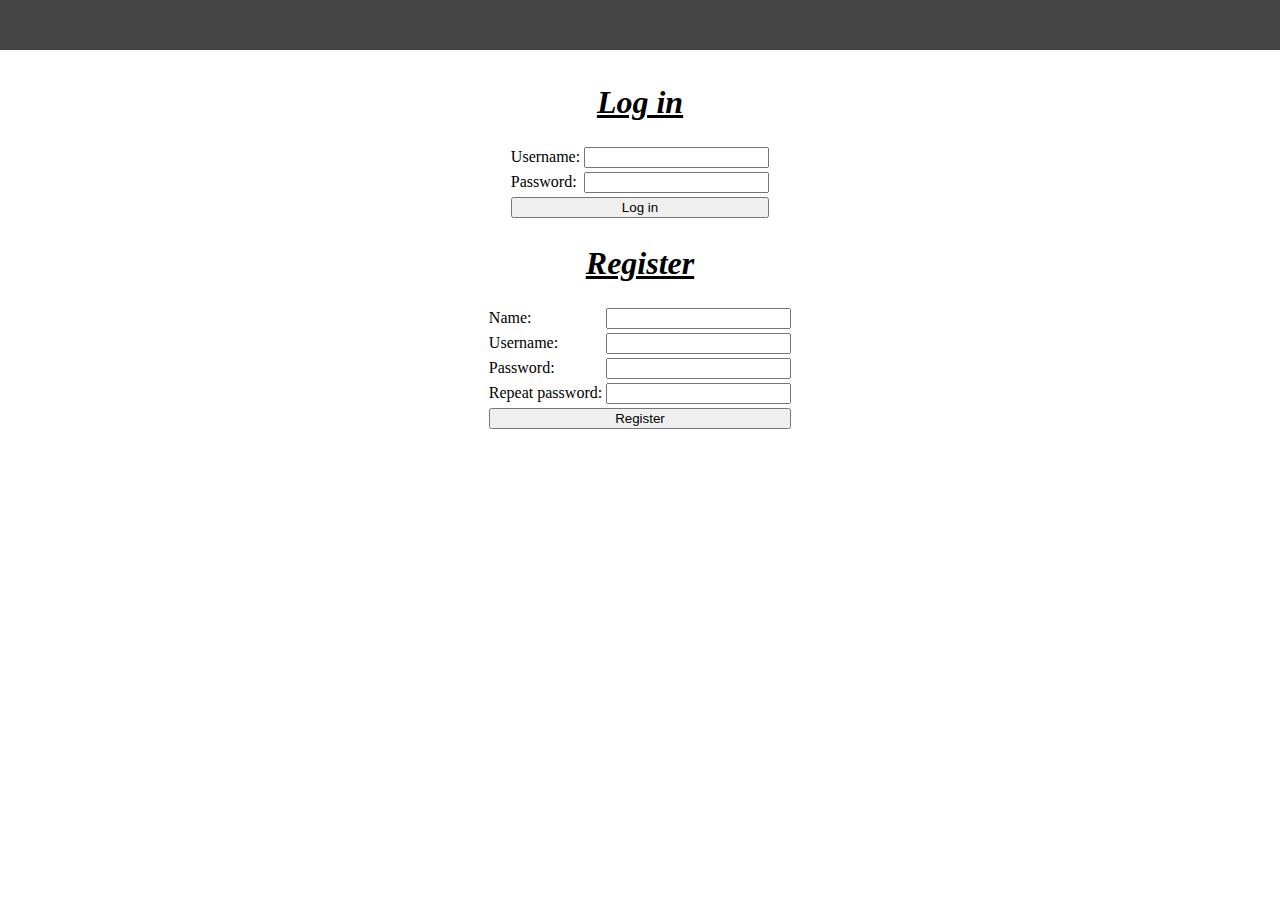
<file: index.html>
<!DOCTYPE html>
<html lang="es">
<head>
	<title></title>
	<meta http-equiv="Content-Type" content="text/html; charset=UTF-8" />
	<link rel="stylesheet" type="text/css" href="css/estilo.css">
</head>
<body>
	<header>
		<div class="nav">
			<ul>
</ul>
</div>
</header>
<div class="cuerpo">
	<form enctype="multipart/form-data" action="inc/login.php" method="post">
		<table align="center">
			<tr><th colspan="2"><h1><u><i>Log in</i></u></h1></th></tr>
			<tr><td>Username:</td><td><input size="20" type="text" name="username"/></td></tr>
			<tr><td>Password:</td><td><input size="20" type="password" name="password"/></td></tr>
			<tr><td colspan="2"><input type="submit" class="button1" value="Log in"/></td></tr>
		</table>
	</form>
	<form enctype="multipart/form-data" action="inc/register.php" method="post">
		<table align="center">
			<tr><th colspan="2"><h1><u><i>Register</i></u></h1></th></tr>
			<tr><td>Name:</td><td><input size="20" type="text" name="name"/></td></tr>
			<tr><td>Username:</td><td><input size="20" type="text" name="username"/></td></tr>
			<tr><td>Password:</td><td><input size="20" type="password" name="password"/></td></tr>
			<tr><td>Repeat password:</td><td><input size="20" type="password" name="rpassword"/></td></tr>
			<tr><td colspan="2"><input type="submit" class="button1" value="Register"/></td></tr>
		</table>
	</form>
</div>
</body>
</html>
</file>
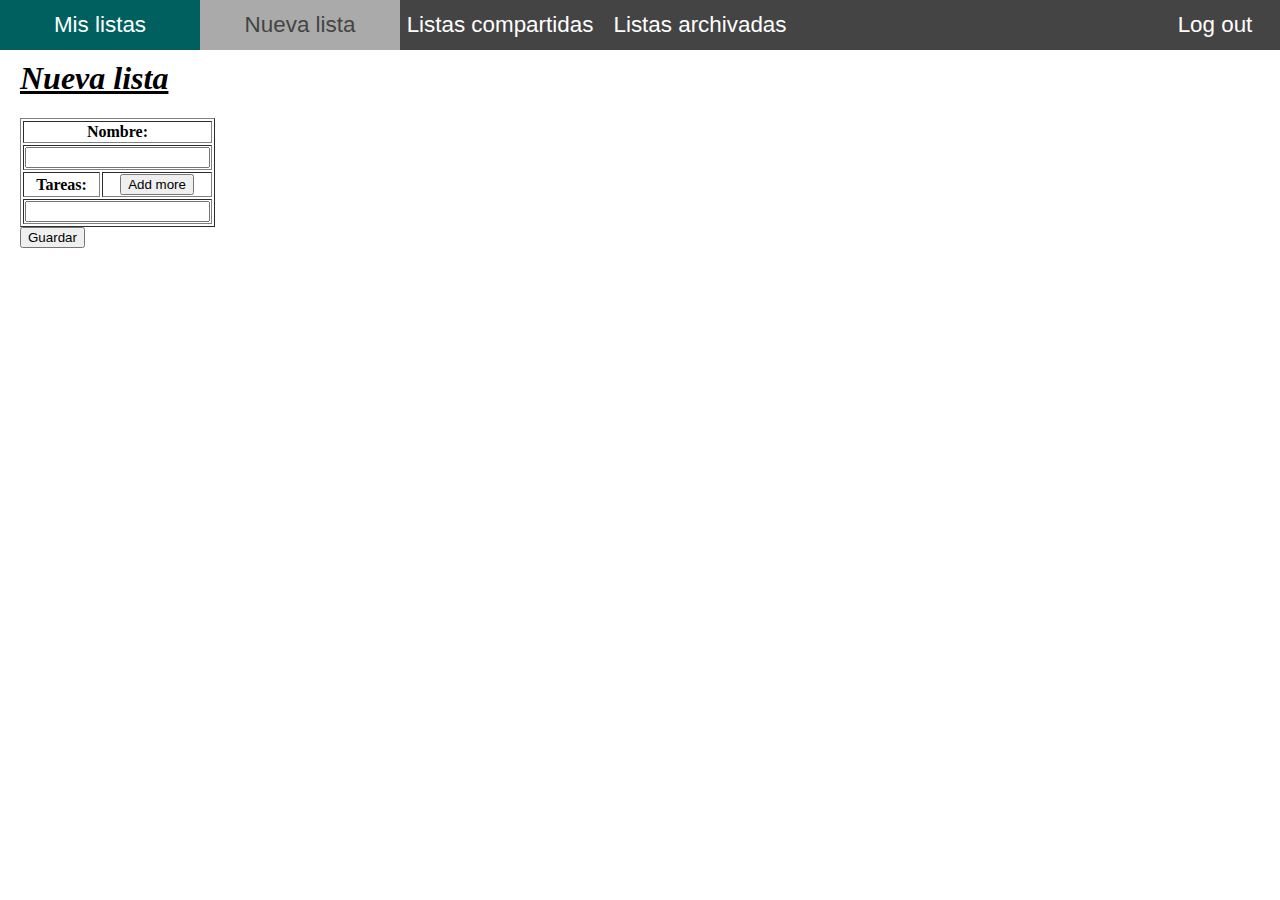
<file: nuevaLista.html>
<!DOCTYPE html>
<html lang="es">
<head>
<title></title>
<meta http-equiv="Content-Type" content="text/html; charset=UTF-8" />
<link rel="stylesheet" type="text/css" href="css/estilo.css">
</head>
<body>
<header>
<div class="nav">
<ul>
    <li><a href="index2.html">Mis listas</a></li>
    <li><a class="active" href="nuevaLista.html">Nueva lista</a></li>
    <li><a href="compartidas.php">Listas compartidas</a></li>
    <li><a href="archivadas.html">Listas archivadas</a></li>
    <li class="log"><a href="inc/logout.php">Log out</a></li>
</ul>
</div>
</header>
    
    <script type="text/javascript">
        var nu = 2;
        function myFunction() {
            if (nu <= '40') {
                var iq1 = document.createElement('INPUT');
                iq1.setAttribute('type', 'text');
                
                iq1.setAttribute('name', 'tarea'+nu);
                
                var tr = document.createElement('TR');
                var td1 = document.createElement('TD');
                td1.appendChild(iq1);
                td1.setAttribute('colspan', '2');
                tr.appendChild(td1);
                var wrapper = document.getElementById('myTable');
                wrapper.appendChild(tr);
                nu = nu+1;
            }
        }
    </script>
    <div class="cuerpo">
    <h1><u><i>Nueva lista</i></u></h1>
    <form enctype='multipart/form-data' action='inc/add_lista.php' method='post'>
    <table border=1 id="myTable">
        <tr>
            <th colspan=2>Nombre:</th>
        </tr>
        <tr>
            <td colspan=2><input type="text" name="list_name"/></td>
        </tr>
        <tr>
            <th>Tareas:</th><th><button type="button" onclick="myFunction()">Add more</button></th>
        </tr>
        <tr>
            <td colspan=2><input type="text" name="tarea1"/></td>
        </tr>
    </table>
    <input type='submit' name='guardar' value='Guardar'/>
    </form>
    
    
</div>
<a href="#" class="go-top" id="go-top">Go up</a>
</body>
</html>
</file>
<file: css/estilo.css>
body {
  margin: 0;
  padding: 0;
}

.cuerpo {
  padding-right:20px;
  padding-left:20px;
  margin-top:60px;
}

li.about{
  float:right;
  list-style-type:none;
  margin: 0 0 10px 10px;
}

.nav li.log{
  float:right;
  list-style-type:none;
  margin: 0 0 10px 10px;
  width: 130px;
}

.aboutcuerpo{
  padding:30px;
  margin:30px;
}

.button1 {width:100%;height:100%;}
.button2 {width:100%;height:50%;}

.nav ul {
  list-style: none;
  background-color: #444;
  position: fixed;
  top: 0;
  width: 100%;
  padding: 0;
  margin: 0;
  height: 50px;
}

.nav li {
  font-family: 'Oswald', sans-serif;
  font-size: 1.4em;
  line-height: 50px;
  text-align: left;
  width: 200px;
  border-bottom: none;
  height: 50px;
  display: inline-block;
  margin-right: -4px;
}

.nav a {
  text-decoration: none;
  color: #fff;
  display: block;
  padding-left: 15px;
  border-bottom: none;
  transition: .3s background-color;
}

.nav a:hover {
  background-color: #005f5f;
}

.nav a.active {
  background-color: #aaa;
  color: #444;
  cursor: default;
}

.nav > ul > li {
  text-align: center;
}

.nav > ul > li > a {
  padding-left: 0;
  /*width: 190px;*/
}

/* Sub Menus */
/*.nav li ul {
  margin-top:50px;
  position: absolute;
  display: none;
  width: inherit;
}*/

/*.nav li li {
  font-size: .8em;
  background-color: #444;
  list-style: inherit;
  padding: 0;
  margin: 0;
}*/
.nav li:hover ul {
  display: block;
}

.nav li ul li {
  display: block;
}

.go-top {
  font-family: 'Oswald', sans-serif;
  font-size: 1.4em;
  position: fixed;
  bottom: 0em;
  right: 0em;
  text-decoration: none;
  color: white;
  background-color: rgba(4, 4, 4, 0.6);
  //font-size: 12px;
  padding: 10px;
  display: none;
  margin: 0;
}

.go-top:hover {
  background-color: rgba(0, 0, 0, 0.8);
  color: white;
  text-decoration: none;
}



/*******************************************
   Style menu for larger screens
   Using 525px, but ems
   or other values could be used depending on other factors
********************************************/

@media screen and (max-width: 525px) {
  .cuerpo {
    margin-left:130px;
    margin-top:20px;
  }

  .aboutcuerpo{
    margin-left:130px;
    margin-top:-20px;
  }

  .nav ul {
    margin-right: 0;
    width: 130px;
    height: 100%;
  }

  .nav li {
    border-bottom: none;
    line-height: 50px;
    font-size: 1.4em;
    display: list-item;
    margin-right: -4px;
    margin-bottom:100px;
  }

  .nav > ul > li {
    text-align: left;
  }

  .nav > ul > li > a {
    padding-left: 10;
  }

  /* Sub Menus */
  .nav li ul {
    margin-top:0px;
    position: relative;
    display: list-item;
    width: inherit;
    height: 50px;
  }

  .nav > ul > li > ul > li > a {
    padding-left: 25;
  }

  .nav li ul li {
    position: relative;
    display: block;
    width: inherit;
    height: 50px;
  }

  li.about{
    margin: 0 0 0 0;
    position:absolute;
    bottom:0;
    left:0;
    margin-bottom:0px;
  }
}

/*---TELEPHONE FORMAT----*/
/*----Ratio 0.75----*/
@media only screen and (-webkit-device-pixel-ratio:.75) {
  .cuerpo {
    margin-left:130px;
    margin-top:20px;
  }

  .aboutcuerpo{
    margin-left:130px;
    margin-top:-20px;
  }

  .nav ul {
    margin-right: 0;
    width: 130px;
    height: 100%;
  }
  
  .nav li {
    border-bottom: none;
    line-height: 50px;
    font-size: 1.4em;
    display: list-item;
    margin-right: -4px;
    margin-bottom:100px;
  }

  .nav > ul > li {
    text-align: left;
  }

  .nav > ul > li > a {
    padding-left: 10;
  }

  /* Sub Menus */
  .nav li ul {
    margin-top:0px;
    position: relative;
    display: list-item;
    width: inherit;
    height: 50px;
  }

  .nav > ul > li > ul > li > a {
    padding-left: 25;
  }

  .nav li ul li {
    position: relative;
    display: block;
    width: inherit;
    height: 50px;
  }

  li.about{
    margin: 0 0 0 0;
    position:absolute;
    bottom:0;
    left:0;
    margin-bottom:0px;
  }
}

/*----Ratio 1.5----*/
@media only screen and (-webkit-device-pixel-ratio:1.5) {
  .cuerpo {
    margin-left:130px;
    margin-top:20px;
  }

  .aboutcuerpo{
    margin-left:130px;
    margin-top:-20px;
  }

  .nav ul {
    margin-right: 0;
    width: 130px;
    height: 100%;
  }
  
  .nav li {
    border-bottom: none;
    line-height: 50px;
    font-size: 1.4em;
    display: list-item;
    margin-right: -4px;
    margin-bottom:100px;
  }

  .nav > ul > li {
    text-align: left;
  }

  .nav > ul > li > a {
    padding-left: 10;
  }

  /* Sub Menus */
  .nav li ul {
    margin-top:0px;
    position: relative;
    display: list-item;
    width: inherit;
    height: 50px;
  }

  .nav > ul > li > ul > li > a {
    padding-left: 25;
  }

  .nav li ul li {
    position: relative;
    display: block;
    width: inherit;
    height: 50px;
  }

  li.about{
    margin: 0 0 0 0;
    position:absolute;
    bottom:0;
    left:0;
    margin-bottom:0px;
  }
}

/*----Ratio 2----*/
@media only screen and (-webkit-min-device-pixel-ratio : 2) {
  .cuerpo {
    margin-left:130px;
    margin-top:20px;
  }

  .aboutcuerpo{
    margin-left:130px;
    margin-top:-20px;
  }

  .nav ul {
    margin-right: 0;
    width: 130px;
    height: 100%;
  }
  
  .nav li {
    border-bottom: none;
    line-height: 50px;
    font-size: 1.4em;
    display: list-item;
    margin-right: -4px;
    margin-bottom:100px;
  }

  .nav > ul > li {
    text-align: left;
  }

  .nav > ul > li > a {
    padding-left: 10;
  }

  /* Sub Menus */
  .nav li ul {
    margin-top:0px;
    position: relative;
    display: list-item;
    width: inherit;
    height: 50px;
  }

  .nav > ul > li > ul > li > a {
    padding-left: 25;
  }

  .nav li ul li {
    position: relative;
    display: block;
    width: inherit;
    height: 50px;
  }

  li.about{
    margin: 0 0 0 0;
    position:absolute;
    bottom:0;
    left:0;
    margin-bottom:0px;
  }
}
</file>
